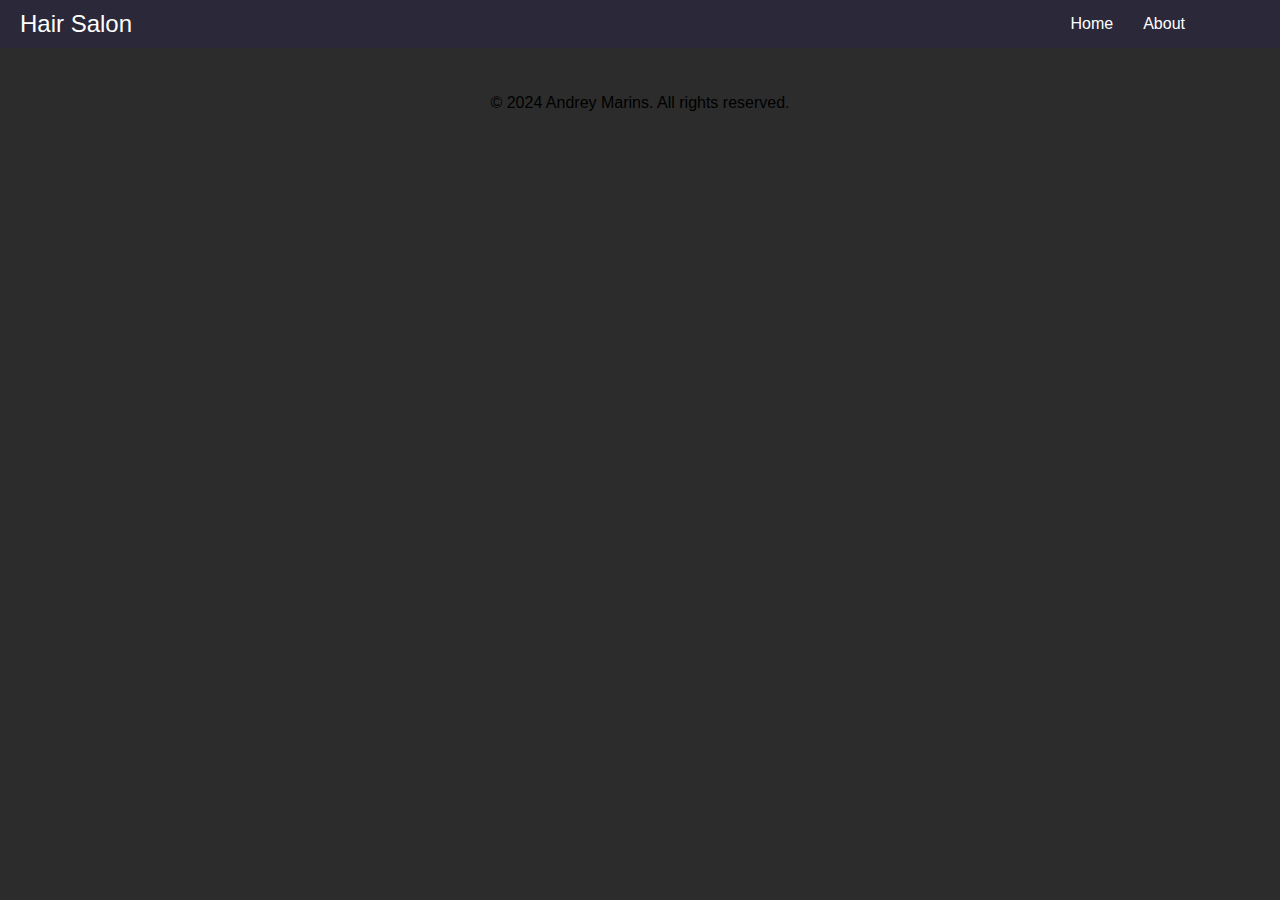
<file: index.html>
<!DOCTYPE html>
<html lang="en">
<head>
    <meta charset="UTF-8">
    <meta name="viewport" content="width=device-width, initial-scale=1.0">
    <meta name="author" content="Andrey Marins">
    <title>Hair Salon</title>
    <link rel="stylesheet" href="../css/style.module.css">
</head>
<body>
    <header>
        <h1>Hair Salon</h1>
        <nav class="navbar">
        <div class="logo">Hair Salon</div>
        <ul class="menu">
            <li><div id="div" class="container"></div></li>
            <li><div id="div2" class="container"></div></li>
            <li><div id="div3" class="container"></div></li>
            <li><div id="div4" class="container"></div></li>
        </ul>
        <div class="menu-toggle" id="mobile-menu">
            <span class="bar"></span>
            <span class="bar"></span>
            <span class="bar"></span>
        </div>
    </nav>
    </header>
    <main>
		<div id="index-imgs" class="imgscontainer"></div>
		<section id="home" class="content-section" style="display: block;">
			<div id="home-container" class="home-container"></div>
		</section>
		<section id="about" class="content-section" style="display: none;">
            <div id="about-container" class="about-container"></div>
        </section>
    </main>
    <footer>
        <p>&copy; 2024 Andrey Marins. All rights reserved.</p>
    </footer>
    <script type="module" src="./js/index.js"></script>
</body>
</html>
</file>
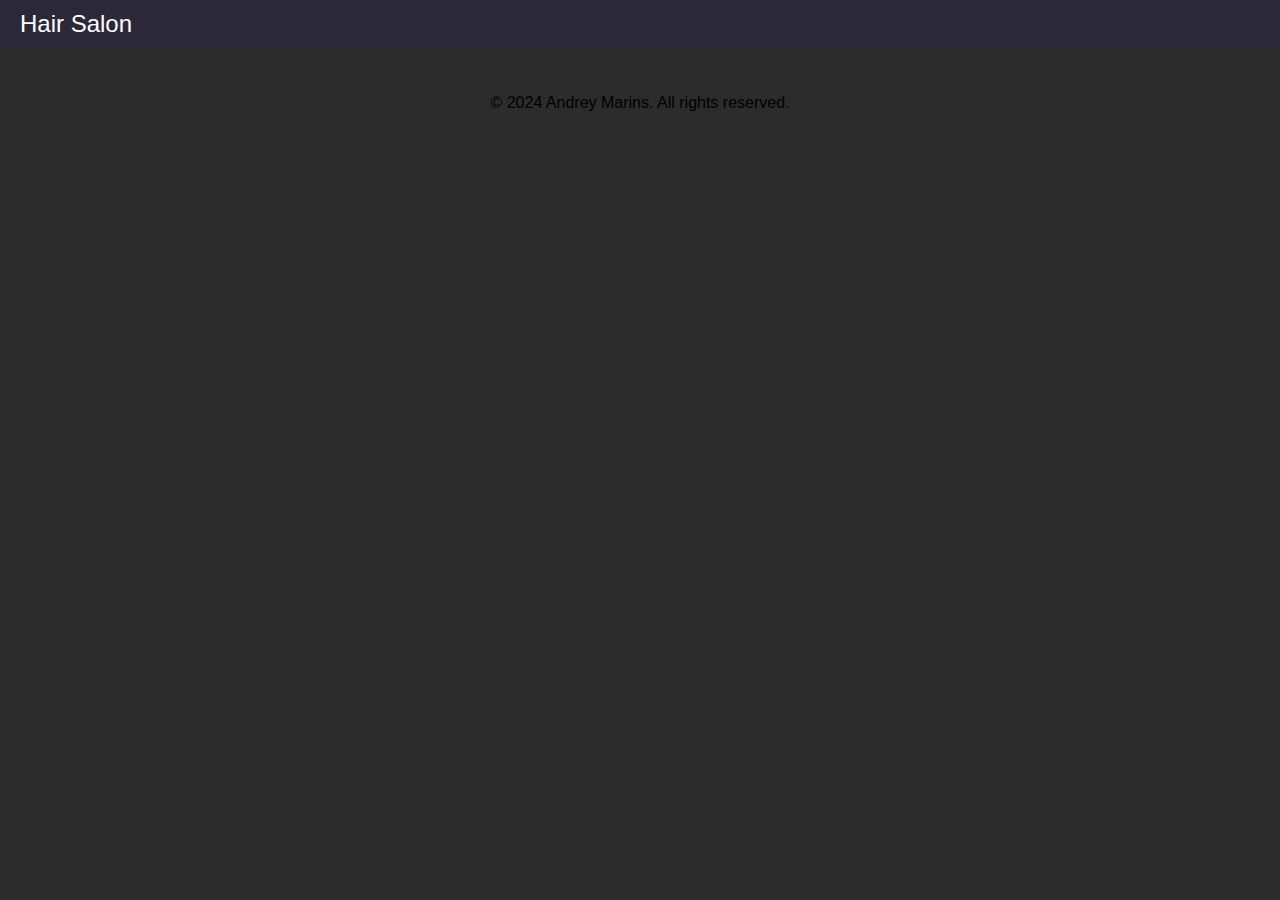
<file: pages/about.html>
<!DOCTYPE html>
<html lang="en">
<head>
    <meta charset="UTF-8">
    <meta name="viewport" content="width=device-width, initial-scale=1.0">
    <meta name="author" content="Andrey Marins">
    <title>Hair Salon</title>
    <link rel="stylesheet" href="../css/style.module.css">
</head>
<body>
    <header>
        <h1>about</h1>
        <nav class="navbar">
        <div class="logo">Hair Salon</div>
        <ul class="menu">
            <li><div id="div" class="container"></div></li>
            <li><div id="div2" class="container"></div></li>
            <li><div id="div3" class="container"></div></li>
            <li><div id="div4" class="container"></div></li>
        </ul>
        <div class="menu-toggle" id="mobile-menu">
            <span class="bar"></span>
            <span class="bar"></span>
            <span class="bar"></span>
        </div>
    </nav>
    </header>
    <main>
		<div id="imgs" class="imgscontainer"></div>
		<div id="about-div" class="about-div"></div>
    </main>

    <footer>
        <p>&copy; 2024 Andrey Marins. All rights reserved.</p>
    </footer>
    <script type="module" src="../js/about.js"></script>
</body>
</html>
</file>
<file: css/style.module.css>
.img-div{
    display: flex;
	justify-content: center;
	align-items: center;
}

.about-text{
    text-align: justify;
    color: white;
    padding-right: 280px;
    padding-left: 280px;
}

body {
    margin: 0;
    font-family: Arial, sans-serif;
}

.navbar {
    display: flex;
    justify-content: space-between;
    align-items: center;
    background-color: #2b2839;
    padding: 10px 20px;
}

.navbar .logo {
    color: white;
    font-size: 24px;
}

.menu {
    list-style: none;
    display: flex;
    margin: 0;
    padding: 0;
}

.menu li {
    margin: 0 15px;
}

.menu a {
    color: white;
    text-decoration: none;
}

.menu-toggle {
    display: none;
    flex-direction: column;
    cursor: pointer;
}

.menu-toggle .bar {
    height: 3px;
    width: 25px;
    background-color: white;
    margin: 3px 0;
}

/* Responsive Styles */
@media (max-width: 768px) {
    .menu {
        display: none;
        flex-direction: column;
        width: 100%;
        position: absolute;
        top: 60px;
        left: 0;
        background-color: #333;
    }

    .menu.active {
        display: flex;
    }

    .menu-toggle {
        display: flex;
    }
}



.center-btn {
    padding: 10px 20px; /* Optional: Add some padding */
}

.img-list{
	max-width: 20%;
	height: auto;
	padding: 5px;
}

.land-scape{
	max-width: 45%;
	height: auto;
	padding: 5px;
}

.imgscontainer{
	display: flex;
	justify-content: center;
	align-items: center;
}



h1{
	display: none;
}


body{
	background-color: #2c2c2c;
}

main{
	padding-top: 20px;
}

button {
    padding: 10px 20px;
    font-size: 16px;
    border: none;
    cursor: pointer;
	border-radius: 5px;
	outline: none;
	transition: background-color 0.3s;
	transition: border-radius 0.3s;
	background-color: #22336f;
}

.button-red{
	background-color: #c01c28;
	color: white;
}

.button-blue{
	background-color: #1a5fb4;
	color: white;
	border-radius: 5px;
}

.button-blue:hover {
    background-color: darkblue;
}
button:hover {
    background-color: #1d2b5c;
	border-radius: 15px;
}

footer{
	text-align: center;
	padding-top: 10px;
}
</file>
